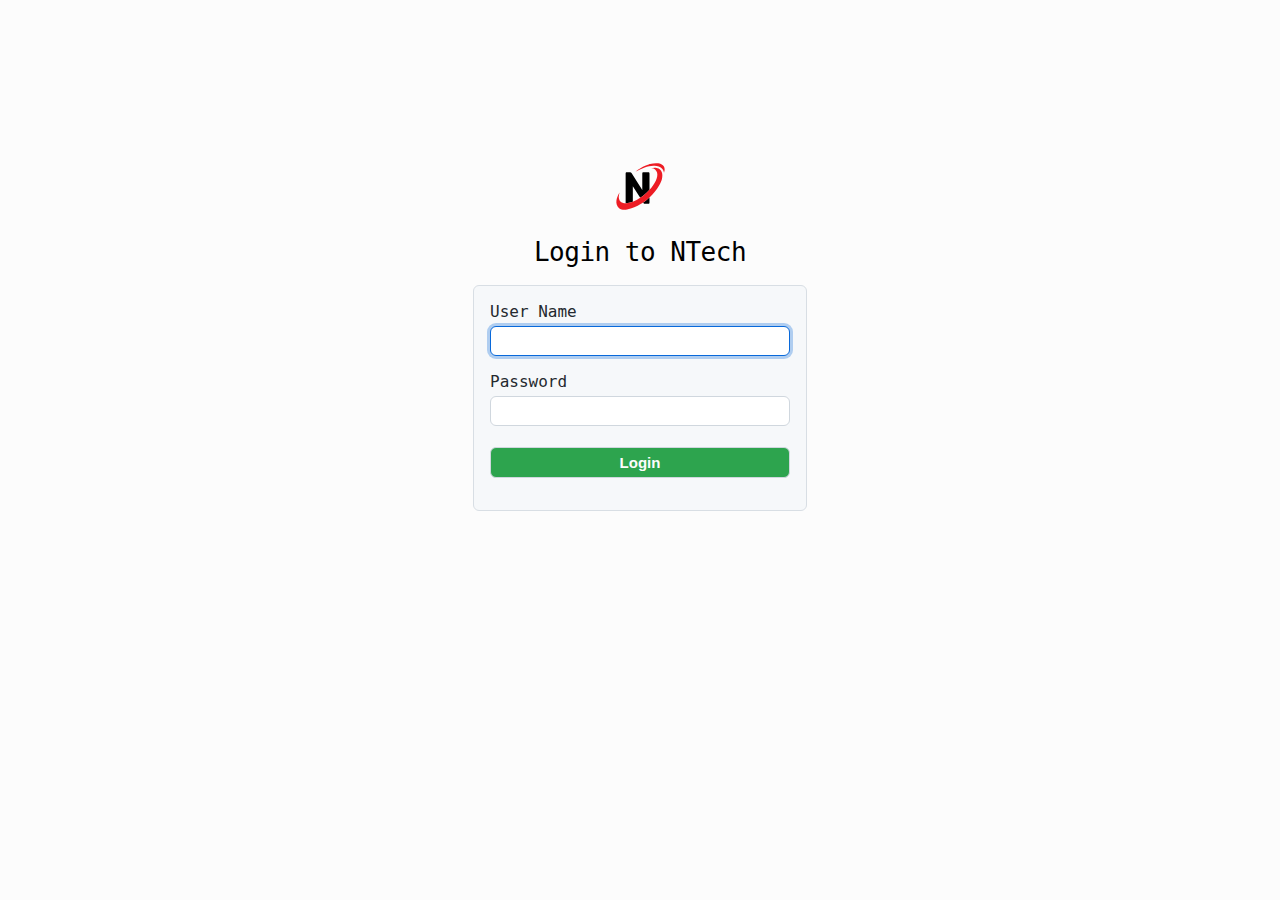
<file: index.html>
<!DOCTYPE html>
<html lang="en">
<head>
    <meta charset="UTF-8">
    <meta http-equiv="X-UA-Compatible" content="IE=edge">
    <meta name="viewport" content="width=device-width, initial-scale=1.0">
    <title>NTech Login</title>
    <link rel="stylesheet" id="stylesheet" href="css/login.css">
    <link rel="shortcut icon" href="icon.png" type="image/png">
    <link rel="manifest" href="manifest.webmanifest">
</head>
<body>
    <div class="container">
        <header>
            <svg class="icon" version="1.1" id="Layer_1" xmlns="http://www.w3.org/2000/svg" xmlns:xlink="http://www.w3.org/1999/xlink" x="0px" y="0px"
	 viewBox="0 0 48 48" style="enable-background:new 0 0 48 48;" xml:space="preserve">
<style type="text/css">
	.st0{fill:#ED1C24;}
</style>
<g>
	<path d="M26.28,37.87l0.42,0.65c0.27,0.43,0.71,0.63,1.22,0.63h2.94c0.63,0,0.98-0.35,0.98-0.98v-4.6
		c-0.73,0.66-1.49,1.29-2.26,1.9C28.51,36.31,27.41,37.11,26.28,37.87z M30.86,11.66h-4.32c-0.63,0-0.98,0.35-0.98,0.98v14.33
		l-9.39-14.69c-0.27-0.43-0.71-0.63-1.22-0.63h-2.94c-0.63,0-0.98,0.35-0.98,0.98v25.53c0,0.19,0.03,0.35,0.09,0.49
		c0.59-0.01,1.19-0.07,1.76-0.16c1.52-0.24,3-0.65,4.43-1.19V23.83l6.43,10.06c1.16-0.79,2.27-1.64,3.35-2.52
		c1.67-1.37,3.28-2.85,4.76-4.44V12.64C31.84,12.01,31.49,11.66,30.86,11.66z"/>
	<path class="st0" d="M42.71,17.4c-0.21,0.88-0.5,1.73-0.84,2.53c-0.48,1.13-1.03,2.24-1.63,3.3c-2.18,3.89-5.08,7.36-8.41,10.34
		c-0.73,0.66-1.49,1.29-2.26,1.9c-1.07,0.84-2.17,1.64-3.3,2.4c-0.61,0.41-1.23,0.81-1.85,1.19c-3.75,2.32-7.8,4.27-12.15,5
		c-2.4,0.4-5.07,0.35-6.98-1.15c-1.99-1.56-2.64-4.36-2.28-6.86c0.36-2.44,1.51-4.72,2.71-6.84c-0.34,1.25-0.66,2.53-0.68,3.84
		c-0.02,1.37,0.32,2.8,1.22,3.84c1.17,1.36,3.01,1.79,4.85,1.77c0.59-0.01,1.19-0.07,1.76-0.16c1.52-0.24,3-0.65,4.43-1.19
		c2.27-0.86,4.41-2.04,6.43-3.42c1.16-0.79,2.27-1.64,3.35-2.52c1.67-1.37,3.28-2.85,4.76-4.44c2.09-2.26,3.92-4.75,5.27-7.53
		c0.12-0.24,0.23-0.48,0.34-0.72c0.97-2.17,1.64-4.62,1-6.91c-0.64-2.29-2.99-4.21-5.3-3.68c1.6-0.45,3.3-0.64,4.93-0.31
		C43.03,8.8,43.7,13.33,42.71,17.4z"/>
	<path class="st0" d="M19.61,11.22C19.61,11.23,19.61,11.23,19.61,11.22c2.56-1.5,5.28-2.8,8.05-3.84c2.74-1.04,5.66-1.69,8.6-1.53
		c2.51,0.14,5.17,0.76,6.86,2.77c0.76,0.9,1.23,2.12,1.41,3.28l0.26-1c0.17-0.63,0.28-1.29,0.28-1.95c0.03-3.84-3.66-5.1-6.85-5.22
		c-1.98-0.07-3.97,0.22-5.89,0.71C32.34,4.45,25.25,6.24,19.61,11.22z"/>
</g></svg>
            <h1>Login to NTech</h1>
        </header>
        <main>
            <div class="error">
                <div style="width: 100%; text-align: left;">Username or Password incorrect!</div>
                <svg onclick="closeErr()" aria-hidden="true" style="fill: rgb(207, 34, 46); cursor: pointer" height="16" viewBox="0 0 16 16" version="1.1" width="16" data-view-component="true" class="octicon octicon-x">
                    <path fill-rule="evenodd" d="M3.72 3.72a.75.75 0 011.06 0L8 6.94l3.22-3.22a.75.75 0 111.06 1.06L9.06 8l3.22 3.22a.75.75 0 11-1.06 1.06L8 9.06l-3.22 3.22a.75.75 0 01-1.06-1.06L6.94 8 3.72 4.78a.75.75 0 010-1.06z"></path>
                </svg>
            </div>
            <form class="login-form" onsubmit="login(); return false;">
                <label for="username">User Name</label>
                <input required autocomplete="off" autofocus type="text" id="username">
                <label for="password">Password</label>
                <input required autocomplete="off" type="password" id="password">
                <button id="btn">Login</button>
            </form>
        </main>
    </div>

    <div style="display: none;" id="loading">
        <div class="spinner">
            <div class="rect1"></div>
            <div class="rect2"></div>
            <div class="rect3"></div>
            <div class="rect4"></div>
            <div class="rect5"></div>
        </div>
    </div>
    <script src="./js/login.js"></script>
</body>
</html>
</file>
<file: css/login.css>
body{
    margin: 0;
    background-color: #fcfcfc;
    font-family: monospace;
    user-select: none;
}

.container{
    display: flex;
    height: 70vh;
    width: 100%;
    align-items: center;
    justify-content: center;
    flex-direction: column;
    /* width: max-content;
    margin: auto; */
    text-align: center;
}

.icon{
    width: 55px;
    height: 55px;
    margin-top: 40px;
}

h1{
    font-size: 26px;
    font-weight: 300;
    letter-spacing: -0.5px;
    margin-top: 20px;
}

.login-form, .error{
    padding: 16px;
    border: 1px solid #d8dee4;
    background-color: #f6f8fa;
    border-radius: 6px;
    width: 300px;
    display: block;
}

.error{
    margin-bottom: 16px;
    font-size: 13px;
    background-image: linear-gradient(#ffebe9, #ffebe9);
    border-color: #ff818266;
    display: flex;
    flex-direction: row;
    display: none;
}

label{
    display: block;
    /* margin-bottom: ; */
    font-weight: 400;
    text-align: left;
    font-size: 16px;
    color: #24292f;
}

input, button{
    margin-top: 5px;
    margin-bottom: 16px;
    padding: 6px 12px;
    width: calc(100% - 26px);
    border-radius: 6px;
    color: #24292f;
    border: 1px solid #d0d7de;
    outline: none;
    font-size: 14px;
    transition: all 0.35s;
}

input:focus{
    box-shadow: rgba(9, 105, 218, 0.3) 0px 0px 0px 3px;
    border-color: rgb(9, 105, 218);
}

button{
    width: 100%;
    font-weight: 620;
    font-size: 15px;
    background-color: #f6f8fa;
    cursor: pointer;
    background-color: #2da44e;
    color: #fcfcfc;
}

button:focus{
    box-shadow: 0 0 0 3px rgba(45,164,78,0.4);
}

button:hover{
    background-color: #2c974b;
} 

.spinner{
    display: flex;
    justify-content: center;
    align-items: center;
    width: 100%;
    height: 100vh;
    position: fixed;
    top: 0;
    z-index: 10;
}

.spinner div{
background-color: #bbcfeb;
height: 50px;
width: 6px;
display: inline-block;
-webkit-animation: sk-stretchdelay 1.2s infinite ease-in-out;
animation: sk-stretchdelay 1.2s infinite ease-in-out;
margin-left: 3px;
}

.spinner .rect2{
    -webkit-animation-delay: -1.1s;
    animation-delay: -1.1s;
}

.spinner .rect3{
    -webkit-animation-delay: -1s;
    animation-delay: -1s;
}

.spinner .rect4{
    -webkit-animation-delay: -0.9s;
    animation-delay: -0.9s;
}

.spinner .rect5{
    -webkit-animation-delay: -0.8s;
    animation-delay: -0.8s;
}

@keyframes sk-stretchdelay {
    0%, 100%, 40%{
        -webkit-transform: scaleY(.4);
    }
    20%{
        -webkit-transform: scaleY(1);
        transform: scaleY(1);
    }
}

@-webkit-keyframes sk-stretchdelay {
    0%, 100%, 40%{
        -webkit-transform: scaleY(.4);
    }
    20%{
        -webkit-transform: scaleY(1);
        transform: scaleY(1);
    }
}

@keyframes sk-stretchdelay {
0%, 100%, 40%{
    -webkit-transform: scaleY(.4);
}
20%{
    -webkit-transform: scaleY(1);
    transform: scaleY(1);
}
}

@-webkit-keyframes sk-stretchdelay {
0%, 100%, 40%{
    -webkit-transform: scaleY(.4);
}
20%{
    -webkit-transform: scaleY(1);
    transform: scaleY(1);
}
}

::-webkit-scrollbar {
width: 5px;
}

::-webkit-scrollbar-track {
background: #bbcfeb; 
}

::-webkit-scrollbar-thumb {
background: #1565C0; 
}

::-webkit-scrollbar-thumb:hover {
background: deepskyblue; 
}
</file>
